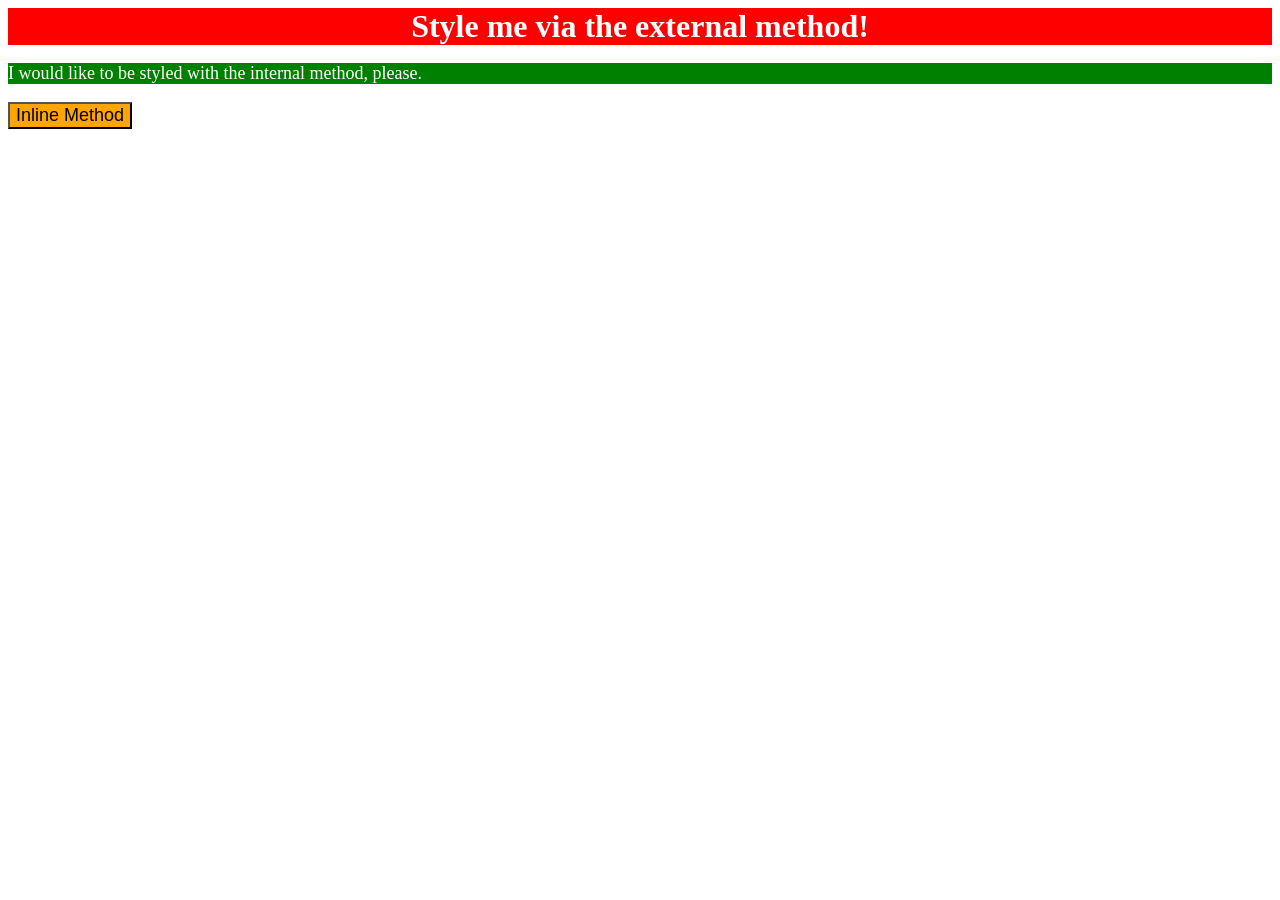
<file: foundations/intro-to-css/01-css-methods/index.html>
<!DOCTYPE html>
<html lang="en">
  <head>
    <link rel="stylesheet" href="styles.css">
    <meta charset="UTF-8">
    <meta http-equiv="X-UA-Compatible" content="IE=edge">
    <meta name="viewport" content="width=device-width, initial-scale=1.0">
    <title>Methods for Adding CSS</title>
  </head>
  <body>
    <style>
      p{
        background-color: green; font-size: 18px; color:white;
      }
    </style>

    <div>Style me via the external method!</div>
    <p>I would like to be styled with the internal method, please.</p>
    <button style="background-color: orange; font-size: 18px;">Inline Method</button>
  </body>
</html>
</file>
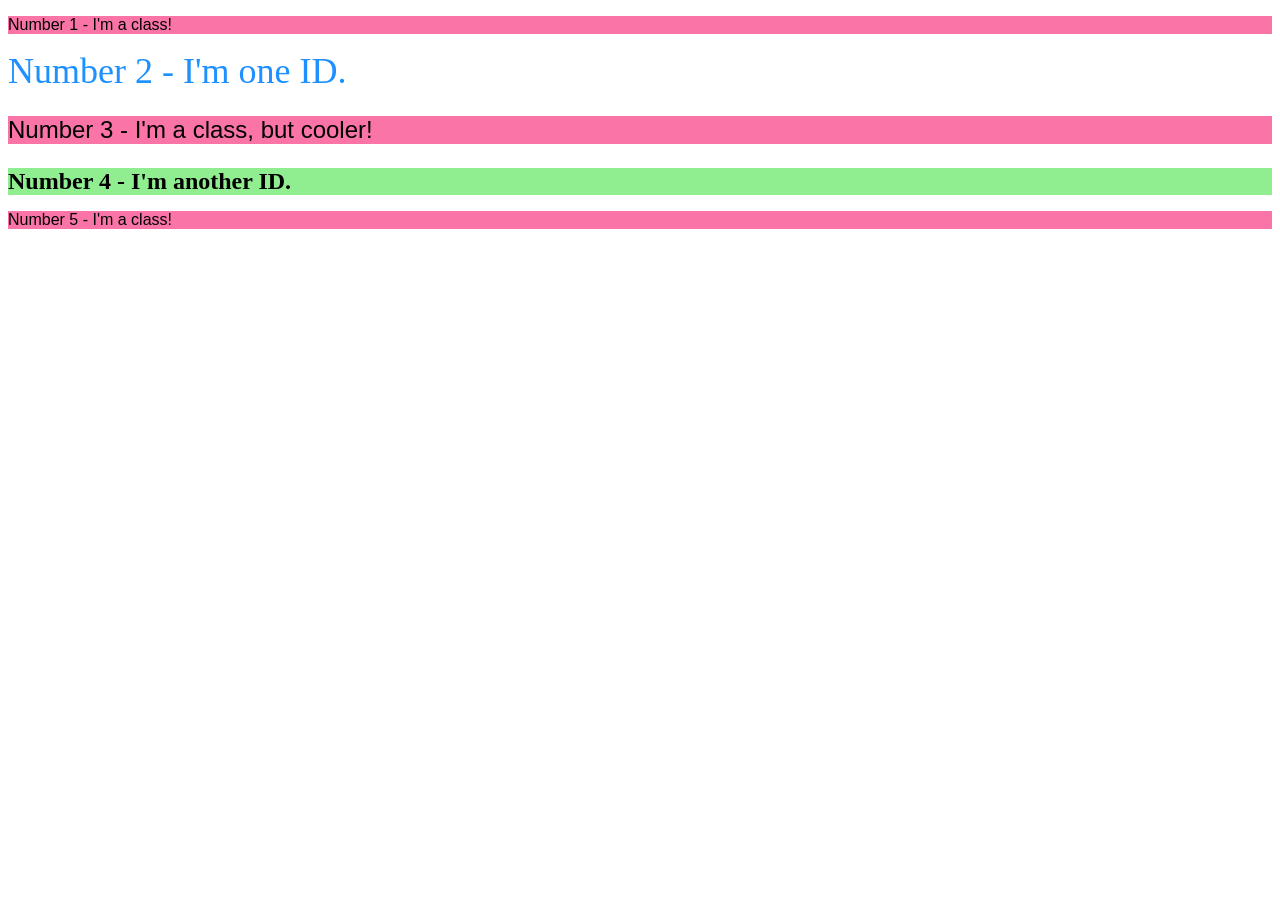
<file: foundations/intro-to-css/02-class-id-selectors/index.html>
<!DOCTYPE html>
<html lang="en">
  <head>
    <meta charset="UTF-8">
    <meta http-equiv="X-UA-Compatible" content="IE=edge">
    <meta name="viewport" content="width=device-width, initial-scale=1.0">
    <title>Class and ID Selectors</title>
    <link rel="stylesheet" href="style.css">
  </head>
  <body>
    <p class="odd">Number 1 - I'm a class!</p>
    <div id="oneid">Number 2 - I'm one ID.</div>
    <p class="odd cooler-class">Number 3 - I'm a class, but cooler!</p>
    <div id="twoid">Number 4 - I'm another ID.</div>
    <p>Number 5 - I'm a class!</p>
  </body>
</html>
</file>
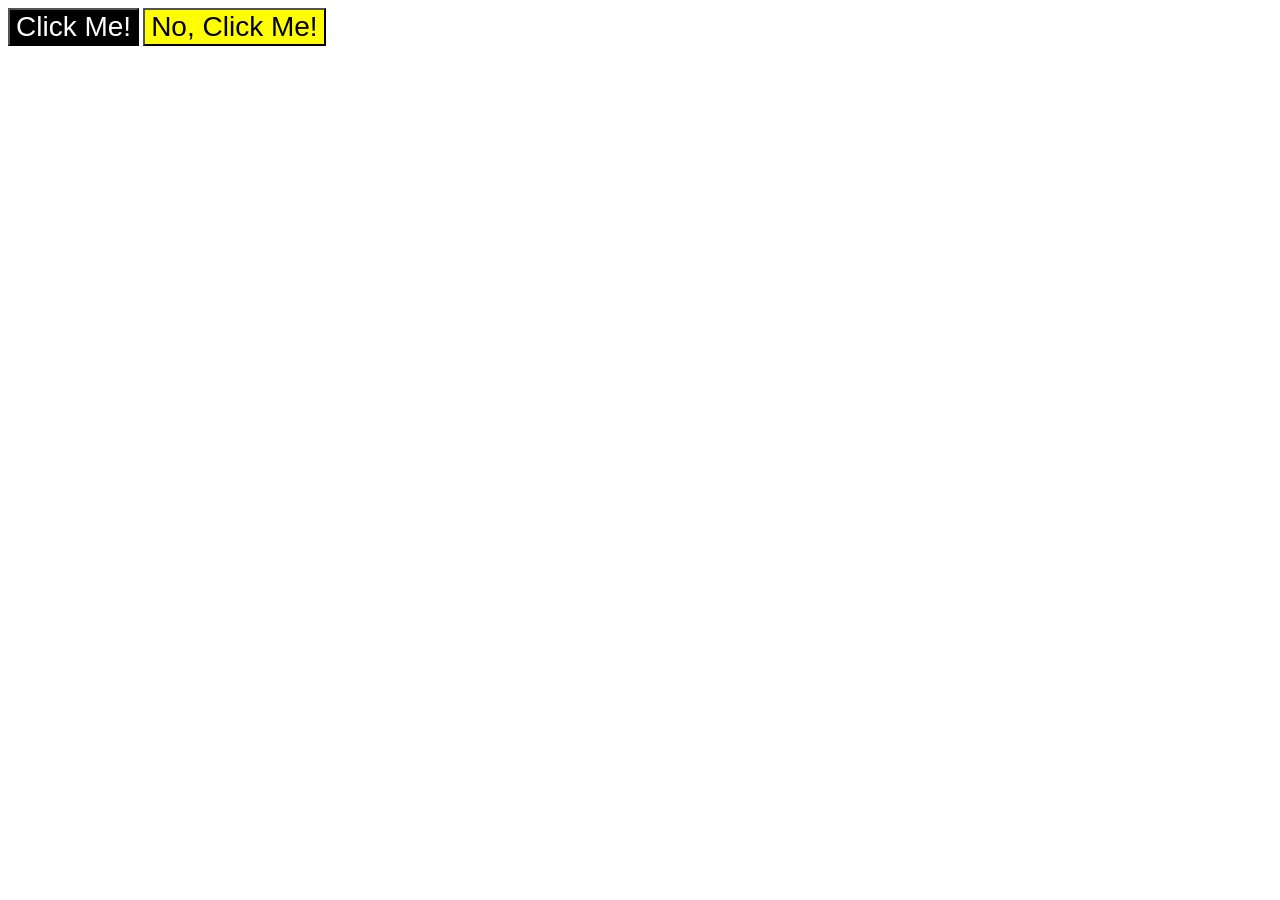
<file: foundations/intro-to-css/03-grouping-selectors/index.html>
<!DOCTYPE html>
<html lang="en">
  <head>
    <meta charset="UTF-8">
    <meta http-equiv="X-UA-Compatible" content="IE=edge">
    <meta name="viewport" content="width=device-width, initial-scale=1.0">
    <title>Grouping Selectors</title>
    <link rel="stylesheet" href="style.css">
  </head>
  <body>
    <button class="button1">Click Me!</button>
    <button class="button2">No, Click Me!</button>
  </body>
</html>
</file>
<file: foundations/intro-to-css/01-css-methods/styles.css>
div {
    font-weight: bold;
    text-align: center;
    font-size: 32px;
  color: white;
  background-color: red;
}
</file>
<file: foundations/intro-to-css/02-class-id-selectors/style.css>
/* Add CSS Styling */

p {
    background-color: rgb(251,116,168);
    font-family: Verdana, Geneva, Tahoma, sans-serif;
}

.cooler-class
{
    font-size: 24px;
}

#oneid{
    color: #1E90FF; 
    font-size: 36px;
}

#twoid
{
    background-color: #90EE90;
    font-size: 24px;
    font-weight: bold;

}
</file>
<file: foundations/intro-to-css/03-grouping-selectors/style.css>
/* Add CSS Styling */
.button1,.button2{
    font-size: 28px;
    font-family: Helvetica, 'Times New Roman', sans-serif;
}
.button1{
    background-color: black;
    color: white;
}

.button2{
    background-color: yellow;
}
</file>
